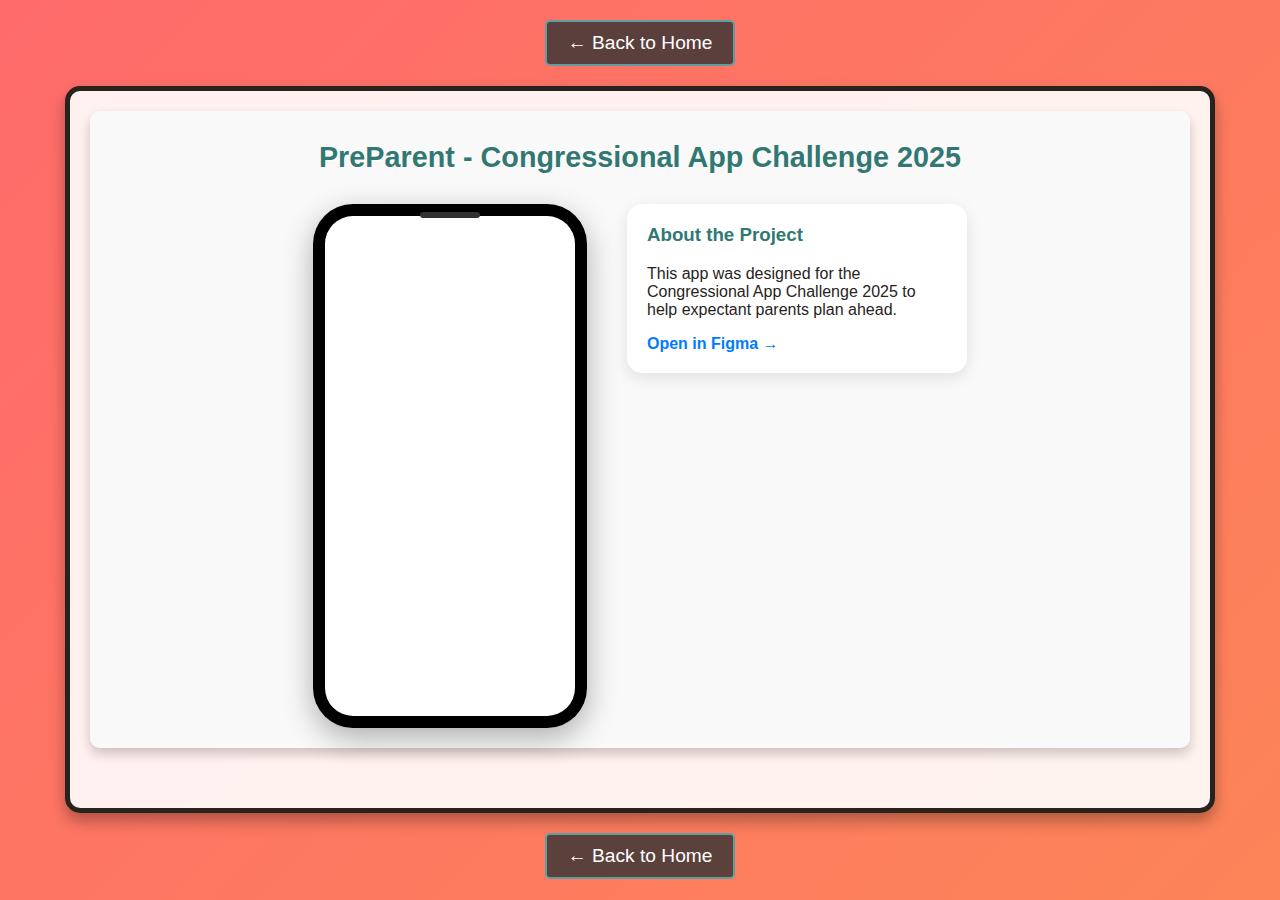
<file: projects.html>
<!DOCTYPE html>
<html lang="en">
<head>
    <meta charset="UTF-8">
    <meta name="viewport" content="width=device-width, initial-scale=1.0">
    <link href="Favicon.png" rel="icon" type="image/png">
    <title>Project</title>
   <style>
    body {
        background: linear-gradient(135deg, #ff6b6b, #f7b733);
        background-size: 300% 300%;
        animation: gradient 10s ease infinite;
        font-family: 'Arial', sans-serif;
        color: #28231C;
        margin: 0;
        padding: 0;
        text-align: center;
    }

    h1 {
        font-size: 2em;
        color: #fff;
        text-shadow: 2px 2px #317873;
        margin-top: 30px;
    }

    .content {
        max-width: 1100px;
        margin: 0 auto;
        padding: 20px;
        text-align: center;
        background-color: rgba(255, 255, 255, 0.9);
        border: 5px solid #28231C;
        border-radius: 15px;
        box-shadow: 0 8px 15px rgba(0, 0, 0, 0.3);
        transition: transform 0.3s ease;
    }

    .content-container:hover {
        transform: scale(1.02);
    }

    .project-section {
        margin-bottom: 40px;
        padding: 20px;
        background: rgba(249, 249, 249, 0.9);
        border-radius: 10px;
        box-shadow: 0 6px 12px rgba(0, 0, 0, 0.2);
    }

    .project-section h2 {
        font-size: 1.8em;
        color: #317873;
        margin: 0 0 20px;
        padding: 10px;
        text-shadow: 1px 1px #ffffff;
    }

    /* ✅ Add these new parts below */
    .project-container {
        display: flex;
        justify-content: center;
        align-items: flex-start;
        gap: 40px;
        flex-wrap: wrap; /* Stacks on mobile */
        margin-top: 20px;
    }

    /* iPhone-shaped frame */
    .iphone-frame {
        width: 250px;
        height: 500px;
        background: #000;
        border-radius: 40px;
        padding: 12px;
        position: relative;
        box-shadow: 0 10px 30px rgba(0,0,0,0.3);
        overflow: hidden;
    }

    /* “Notch” on top */
    .iphone-frame::before {
        content: "";
        position: absolute;
        top: 8px;
        left: 50%;
        transform: translateX(-50%);
        width: 60px;
        height: 6px;
        background: #333;
        border-radius: 3px;
        z-index: 2;
    }

    /* Figma iframe inside */
    .iphone-frame iframe {
        width: 100%;
        height: 100%;
        border: none;
        border-radius: 28px;
        background: white;
    }

    /* Box next to iPhone */
    .info-box {
        max-width: 300px;
        background: #ffffff;
        border-radius: 15px;
        padding: 20px;
        box-shadow: 0 5px 15px rgba(0,0,0,0.1);
        text-align: left;
    }

    .info-box h3 {
        color: #317873;
        margin-top: 0;
    }

    .info-box a {
        color: #007bff;
        text-decoration: none;
        font-weight: bold;
    }

    .info-box a:hover {
        text-decoration: underline;
    }

    iframe {
        display: block;
        width: 100%;
        height: 600px;
        border: 2px solid #afd69b;
        border-radius: 8px;
        box-shadow: 0 4px 10px rgba(0, 0, 0, 0.2);
        transition: box-shadow 0.3s;
    }

    iframe:hover {
        box-shadow: 0 6px 15px rgba(0, 0, 0, 0.3);
    }

    textarea {
        width: 95%;
        max-width: 1000px;
        margin-top: 15px;
        padding: 10px;
        font-size: 1em;
        font-family: Arial, sans-serif;
        border: 2px solid #ccc;
        border-radius: 8px;
        resize: vertical;
    }

    .back-button {
        display: inline-block;
        margin: 20px;
        padding: 10px 20px;
        background-color: rgba(50, 50, 50, 0.8);
        color: #fff;
        border: 2px solid #5f9ea0;
        border-radius: 5px;
        font-size: 1.2em;
        text-decoration: none;
        transition: background-color 0.3s, color 0.3s;
        cursor: pointer;
    }

    .back-button:hover {
        background-color: #5f9ea0;
        color: white;
    }
</style>

</head>
<body>

<a href="index.html" class="back-button">← Back to Home</a>

<div class="content">

<div class="project-section">
  <h2>PreParent - Congressional App Challenge 2025</h2>
  
  <div class="project-container">
    <!-- iPhone-style frame -->
    <div class="iphone-frame">
      <iframe 
        src="https://www.figma.com/design/bCU6Y10HocV4HFtT1EARia/PreParent?node-id=35-51&t=gyN6IpA9HCRiPs4O-1"
        frameborder="0"
        allowfullscreen>
      </iframe>
    </div>

    <!-- Box next to the iPhone -->
    <div class="info-box">
      <h3>About the Project</h3>
      <p>This app was designed for the Congressional App Challenge 2025 to help expectant parents plan ahead.</p>
      <a href="https://www.figma.com/design/bCU6Y10HocV4HFtT1EARia/PreParent" target="_blank">Open in Figma →</a>
    </div>
  </div>
</div>


</div>

<a href="index.html" class="back-button">← Back to Home</a>

</body>
</html>
</file>
